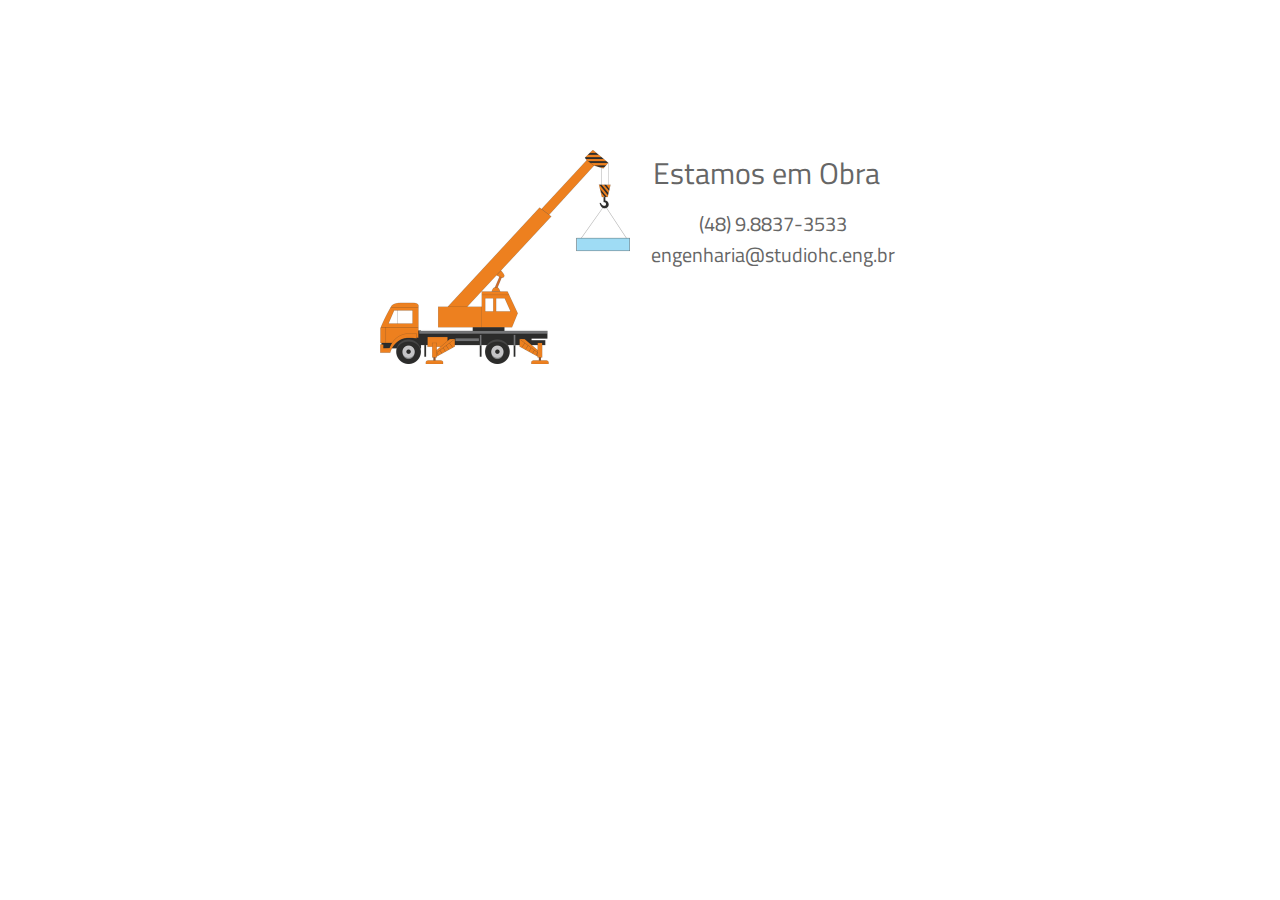
<file: StudioHC/Site/Contrução/index.html>
<html lang="en">
<head>
  <meta charset="UTF-8">
  <title>Manutenção</title>
  <link href="https://fonts.googleapis.com/css?family=Titillium+Web" rel="stylesheet">
  <style>
    body{
      font-family: 'Titillium Web', sans-serif;
      color: #666666;
      text-align: center;
    }
    .box{
      background-color: #fff;
      width: 550px;
      margin: 150px auto;
    }
    #title {
      font-size: 30px;
      margin-top: 10px;
      text-align:unset;
      margin: 12px;
      margin-top: auto;
       
      
    }
    #descricao{
      font-size:20px;
      margin: 5px auto;
      text-align:unset;
      
    }
    #logo {
      margin-left: 15px;
      max-width: 250px;
      text-align: center;
      height: auto;
      float: left;
    }
  </style>
</head>
<body>
  <div class="box">
    <img src="Img/logo.png" id="logo">
    <div id="title">
      Estamos em Obra
    </div>
    <div id="descricao">
      (48) 9.8837-3533<br>
      engenharia@studiohc.eng.br

    </div>
  </div>
</body>
</html>
</file>
